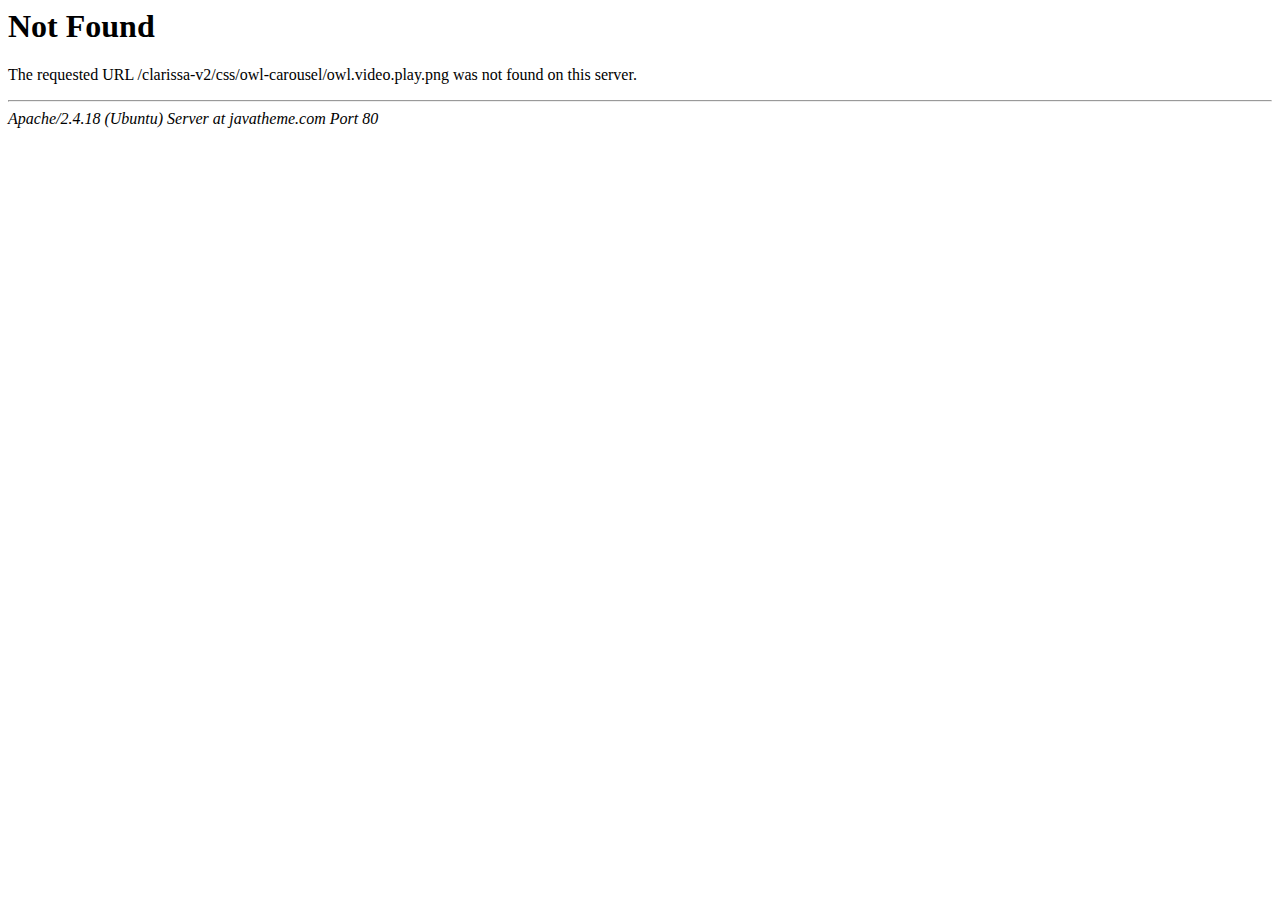
<file: Invitation/static/css/owl-carousel/owl.video.play.html>
<!DOCTYPE HTML PUBLIC "-//IETF//DTD HTML 2.0//EN">
<html><head>
<title>404 Not Found</title>
</head><body>
<h1>Not Found</h1>
<p>The requested URL /clarissa-v2/css/owl-carousel/owl.video.play.png was not found on this server.</p>
<hr>
<address>Apache/2.4.18 (Ubuntu) Server at javatheme.com Port 80</address>
</body></html>
</file>
